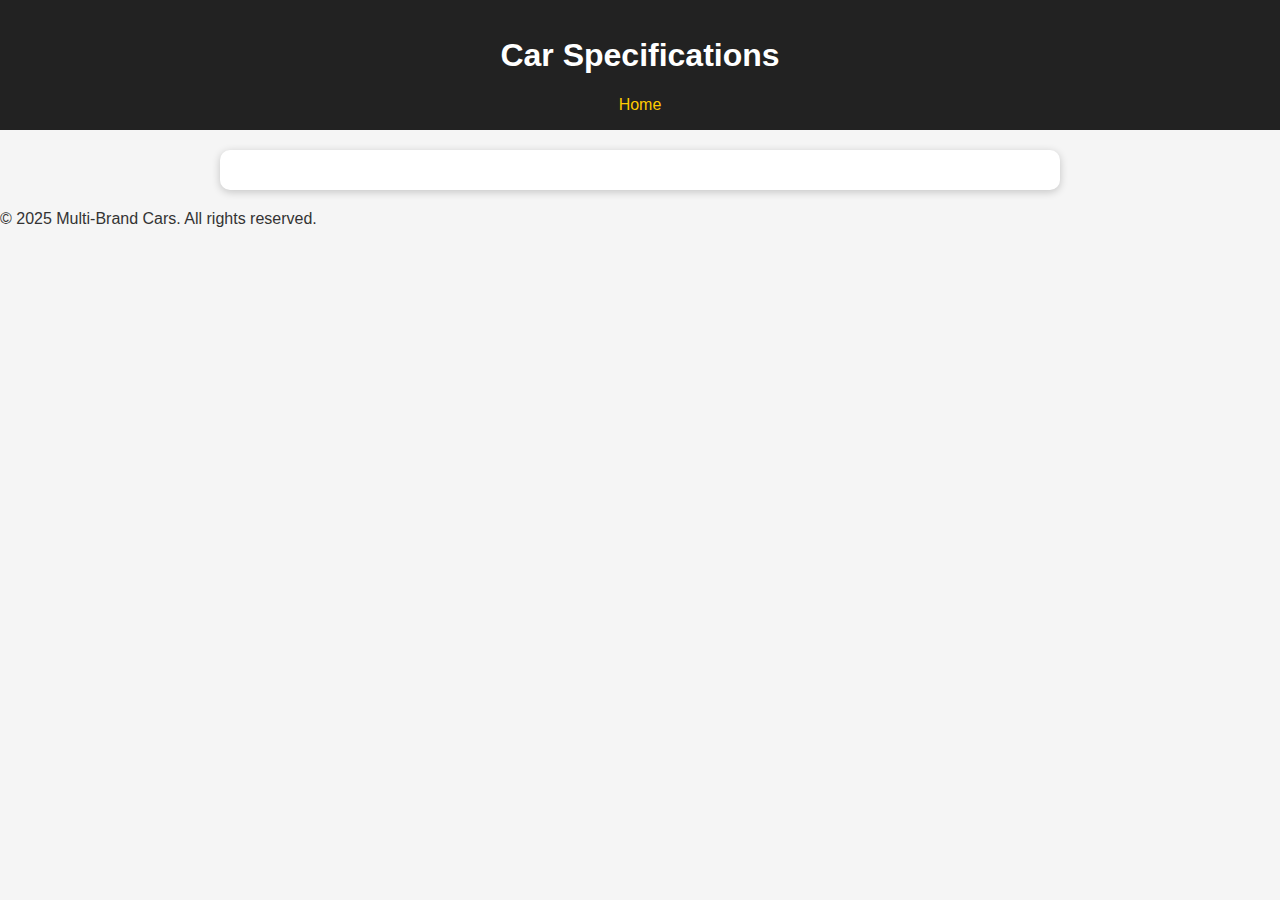
<file: src/main/webapp/car-details.html>
<!DOCTYPE html>
<html lang="en">
<head>
  <meta charset="UTF-8">
  <meta name="viewport" content="width=device-width, initial-scale=1.0">
  <title>Car Details</title>
  <link rel="stylesheet" href="style.css">
  <script src="script.js" defer></script>
</head>
<body>
  <header>
    <h1>Car Specifications</h1>
    <nav>
      <a href="index.html">Home</a>
    </nav>
  </header>

  <section class="car-details" id="car-details">
    <!-- Filled by script.js -->
  </section>

  <footer>
    <p>© 2025 Multi-Brand Cars. All rights reserved.</p>
  </footer>
</body>
</html>
</file>
<file: src/main/webapp/style.css>
body {
  font-family: Arial, sans-serif;
  margin: 0;
  background: #f5f5f5;
  color: #333;
}
header {
  background: #222;
  color: white;
  padding: 1em;
  text-align: center;
}
header nav a {
  color: #ffcc00;
  margin: 0 10px;
  text-decoration: none;
}
.car-list {
  display: grid;
  grid-template-columns: repeat(auto-fit, minmax(220px, 1fr));
  gap: 20px;
  padding: 20px;
}
.car-card {
  background: white;
  padding: 15px;
  border-radius: 10px;
  box-shadow: 0 2px 6px rgba(0,0,0,0.1);
  text-align: center;
}
.car-card img {
  width: 100%;
  height: 150px;
  object-fit: cover;
  border-radius: 8px;
}
.car-details {
  max-width: 800px;
  margin: 20px auto;
  background: white;
  padding: 20px;
  border-radius: 10px;
  box-shadow: 0 2px 8px rgba(0,0,0,0.2);
}
.car-details img {
  width: 100%;
  border-radius: 8px;
}
</file>
